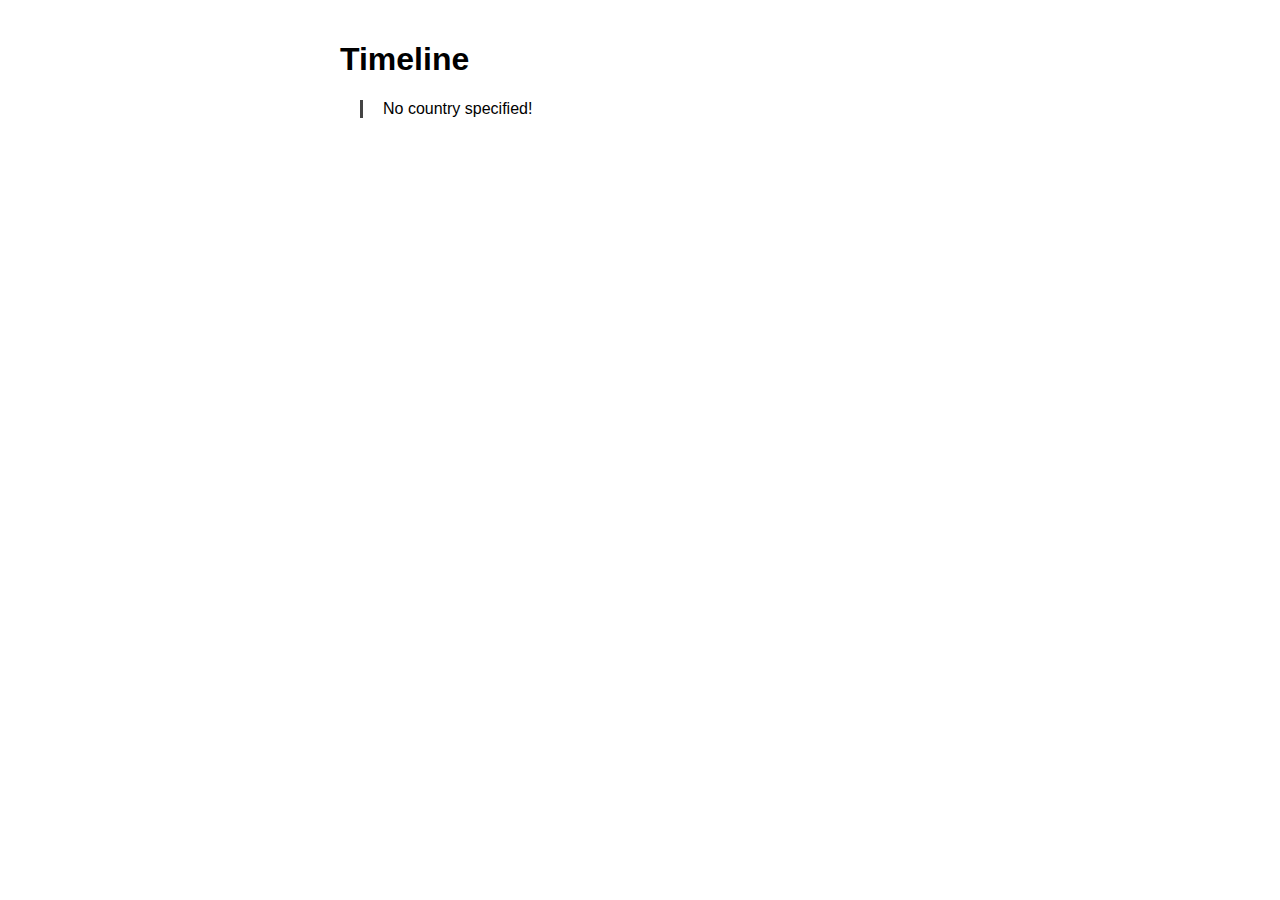
<file: timeline.html>
<!DOCTYPE html>
<html lang="en">
<head>
<meta charset="UTF-8" />
<meta name="viewport" content="width=device-width, initial-scale=1" />
<title>Art History Timeline</title>
<style>
  body {
    font-family: Arial, sans-serif;
    max-width: 600px;
    margin: 0 auto;
    padding: 20px;
  }
  #timeline-container {
    border-left: 3px solid #444;
    margin-left: 20px;
    padding-left: 20px;
  }
  .timeline-entry {
    margin-bottom: 30px;
    cursor: pointer;
    position: relative;
  }
  .timeline-entry::before {
    content: "";
    position: absolute;
    left: -28px;
    top: 5px;
    width: 15px;
    height: 15px;
    background-color: #444;
    border-radius: 50%;
  }
  .timeline-entry:hover {
    background-color: #f0f0f0;
  }
  h3 {
    margin: 0 0 5px 0;
  }
  p {
    margin: 2px 0;
  }

  /* 👇 Add this for bold, larger period headings */
  summary.timeline-period {
    font-weight: bold;
    font-size: 1.4em;
    margin: 20px 0 10px;
    cursor: pointer;
  }
</style>

</head>
<body>
  <h1 id="country-name">Timeline</h1>
  <div id="timeline-container">
    Loading timeline...
  </div>

  <script src="timeline.js"></script>
</body>
</html>
</file>
